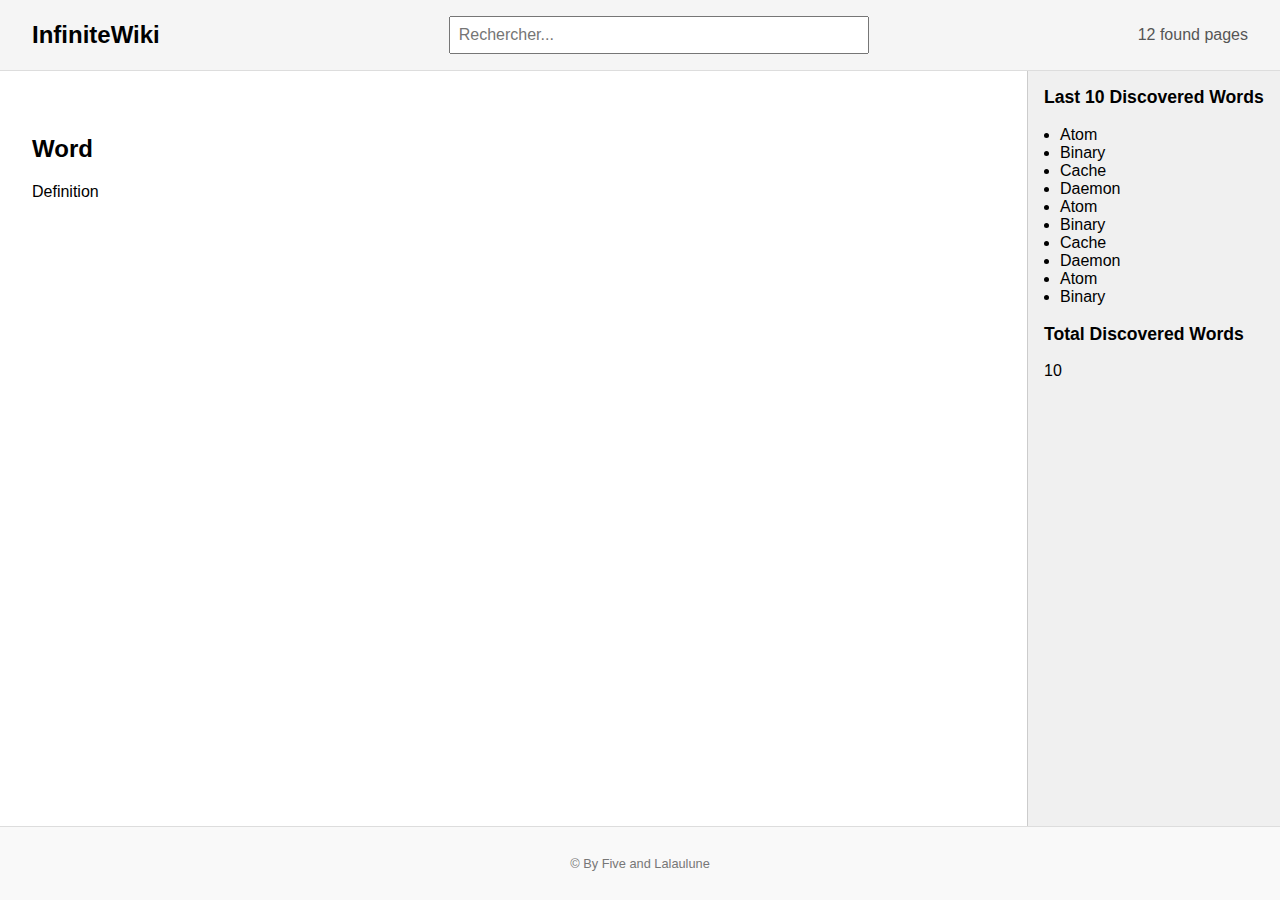
<file: index.html>
<!DOCTYPE html>
<html lang="fr">
<head>
  <meta charset="UTF-8">
  <meta name="viewport" content="width=device-width, initial-scale=1.0">
  <title>InfiniteWikiHomePage</title>
  <link rel="stylesheet" href="style.css">
</head>
<body>

  <header>
    <div class="site-name">InfiniteWiki</div>

    <div class="search-bar">
      <input type="text" placeholder="Rechercher...">
    </div>

    <div class="page-count">12 found pages</div>
  </header>

  <main>
    <div class="content">
      <h2>Word</h2>
      <p>Definition</p>
    </div>

    <aside class="sidebar">
      <h3>Last 10 Discovered Words</h3>
      <ul>
        <li>Atom</li>
        <li>Binary</li>
        <li>Cache</li>
        <li>Daemon</li>
        <li>Atom</li>
        <li>Binary</li>
        <li>Cache</li>
        <li>Daemon</li>
        <li>Atom</li>
        <li>Binary</li>
      </ul>

      <br>

      <h3>Total Discovered Words</h3>
      <p>10</p>
    </aside>
  </main>

  <footer>
    <p>&copy; By Five and Lalaulune</p>
  </footer>

</body>
</html>
</file>
<file: style.css>
body {
  margin: 0;
  font-family: Arial, sans-serif;
  display: flex;
  flex-direction: column;
  min-height: 100vh;
}

header {
  display: flex;
  justify-content: space-between;
  align-items: center;
  padding: 1rem 2rem;
  background-color: #f5f5f5;
  border-bottom: 1px solid #ddd;
}

.site-name {
  font-size: 1.5rem;
  font-weight: bold;
}

.search-bar {
  flex: 1;
  max-width: 400px;
  margin: 0 2rem;
}

.search-bar input[type="text"] {
  width: 100%;
  padding: 0.5rem;
  font-size: 1rem;
}

.page-count {
  font-size: 1rem;
  color: #555;
}

main {
  display: flex;
  flex: 1;
}

.content {
  flex: 1;
  padding: 2rem;
}

.content h2 {
  margin-top: 2rem;
}

.content p {
  margin-top: 1rem;
}

.sidebar {
  width: 220px;
  background-color: #f0f0f0;
  padding: 1rem;
  border-left: 1px solid #ccc;
}

.sidebar h3 {
  margin-top: 0;
  font-size: 1.1rem;
}

.sidebar ul {
  list-style-type: disc;
  padding-left: 1rem;
  margin: 0;
}

footer {
  text-align: center;
  font-size: 0.8rem;
  padding: 1rem;
  background-color: #f9f9f9;
  color: #777;
  border-top: 1px solid #ddd;
}
</file>
